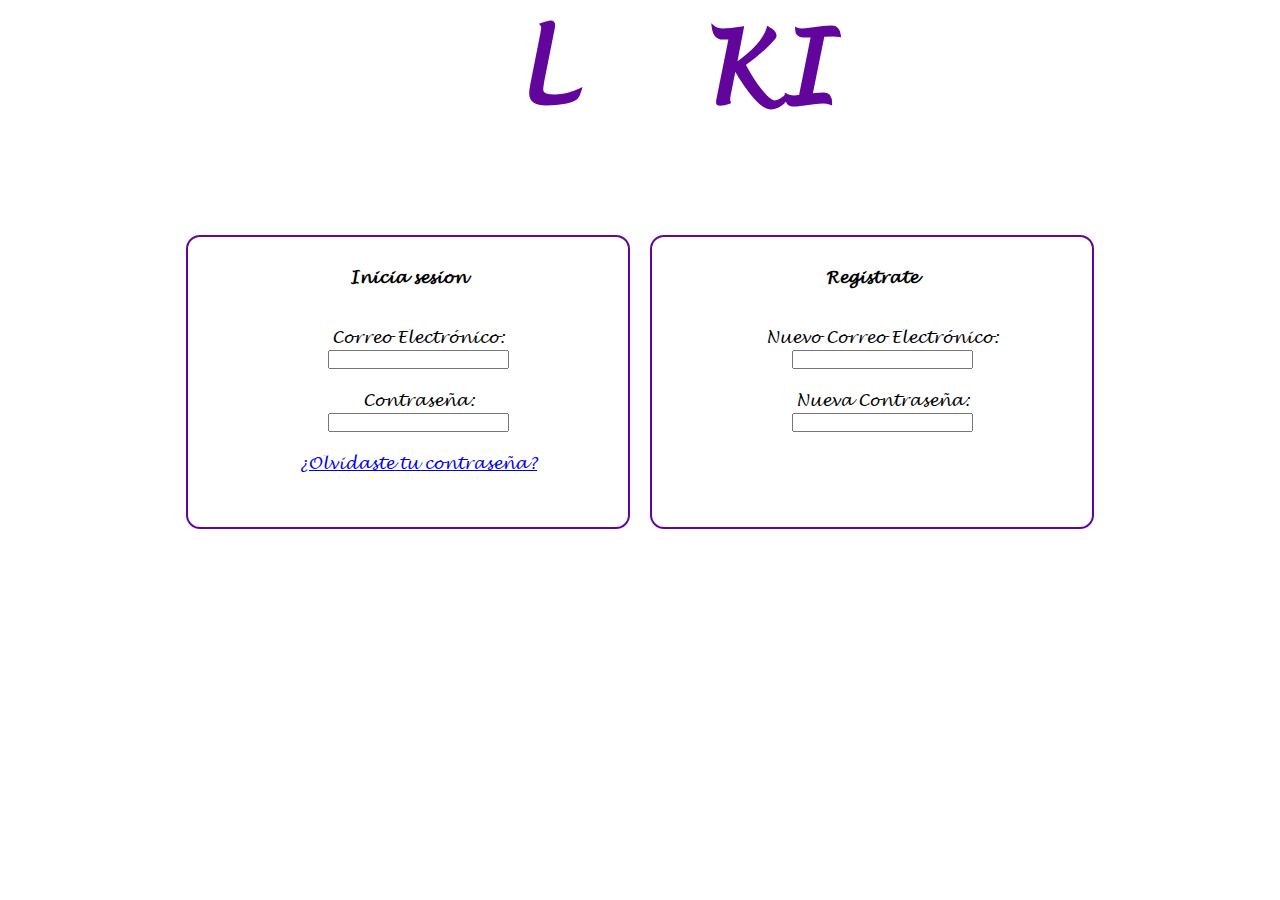
<file: index.html>
<!DOCTYPE html>
<html lang="en">
<head>
    <meta charset="UTF-8">
    <meta http-equiv="X-UA-Compatible" content="IE=edge">
    <meta name="viewport" content="width=device-width, initial-scale=1.0">
    <link rel="stylesheet" href="css/estilos.css">
    <script src="js/script.js"></script>
    <title>Looki</title>
</head>
<body class="index"> 
   
    <div class="grilla">
    <h1 class="ll">L</h1> 
    <canvas class="ojos" id="canvas" width="150px" height="100px">
    </canvas>
    <h1 class="ki">KI</h1>
    
    </div>
    <div class="container-box">

        <div class="box box1">
            <h2>Inicia sesion</h2>
            
            <div class="container-p">
                <form>
                    <label for="correo">Correo Electrónico:</label><br>
                    <input type="email" id="correo" name="correo" required><br><br>
                    
                    <label for="contrasena">Contraseña:</label><br>
                    <input type="password" id="contrasena" name="contrasena" required><br><br>
                    
                    <a href="olvidar_contrasena.html">¿Olvidaste tu contraseña?</a><br>
                      
                </form>
            </div>

        </div>
        <div class="box box2">
            <h2>Registrate</h2>
            <div class="container-p">
                <form>
                    <label for="correo">Nuevo Correo Electrónico:</label><br>
                    <input type="email" id="correo" name="correo" required><br><br>
                    
                    <label for="contrasena">Nueva Contraseña:</label><br>
                    <input type="password" id="contrasena" name="contrasena" required><br><br>

                </form>
            </div>
        </div>
            
</body>
</html>
</file>
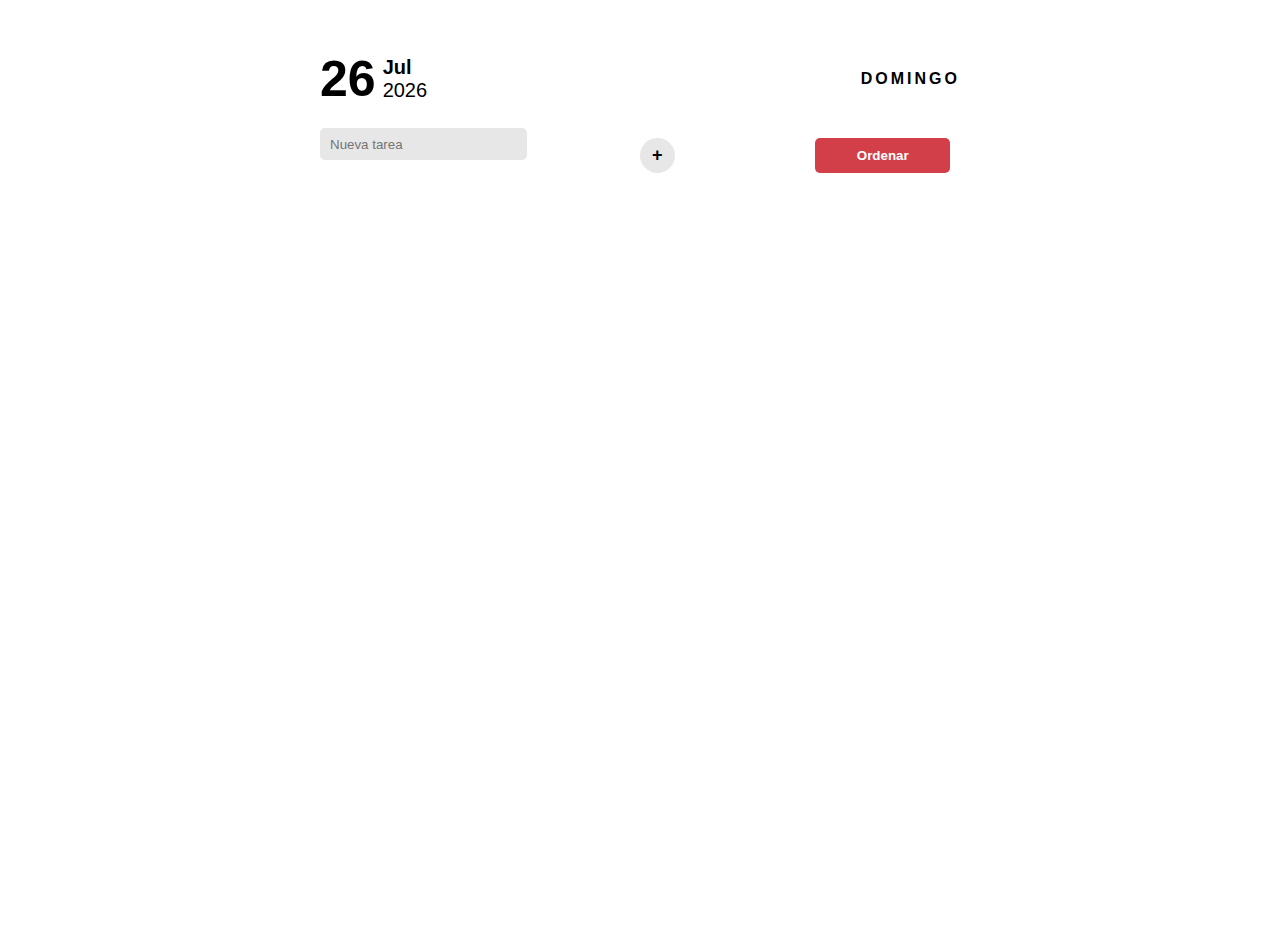
<file: pages/feed.html>
<!DOCTYPE html>
<html lang="en">
<head>
    <meta charset="UTF-8">
    <meta http-equiv="X-UA-Compatible" content="IE=edge">
    <meta name="viewport" content="width=device-width, initial-scale=1.0">
    <title>Lista de tareas</title>
    <link href="https://fonts.googleapis.com/css2?family=Lato:wght@100;400;900&display=swap" rel="stylesheet">
    <link rel="stylesheet" href="../css/feed.css">
    <script src="../js/feed.js" type="text/javascript" defer></script>
</head>
<body>
    <div class="list roundBorder">
        <div class="date">
            <div class="dateRight">
                <div id="dateNumber"></div>
                <div>
                    <div id="dateMonth"></div>
                    <div id="dateYear"></div>
                </div>
            </div>
            <div id="dateText"></div>
        </div>
        <form onsubmit="addNewTask(event)" >
            <input type="text" name="taskText" autocomplete="off" placeholder="Nueva tarea" class="roundBorder">
            <button type="submit" class="addTaskButton">+</button>
            <button type="button" class="orderButton roundBorder" onclick="renderOrderedTasks()">Ordenar</button>
        </form>
        <div id="tasksContainer"></div>
    </div>
</body>
</html>
</file>
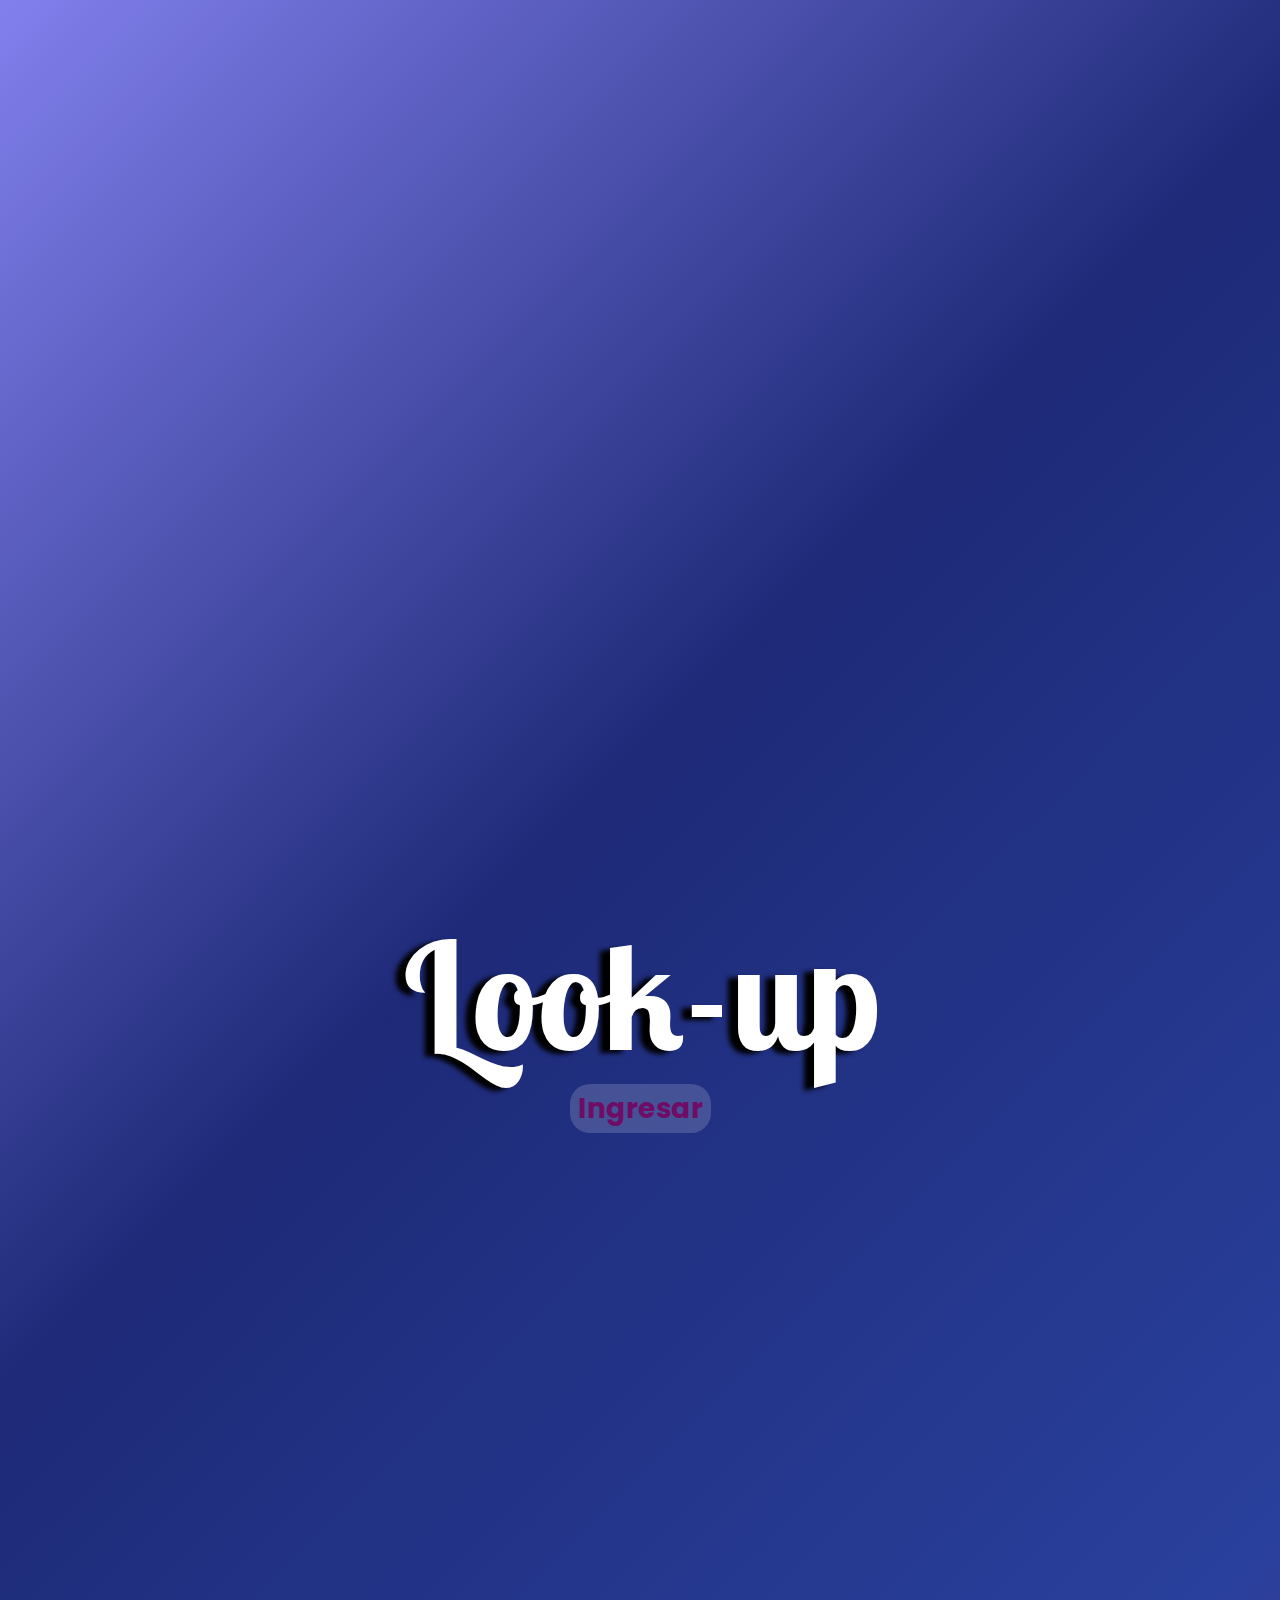
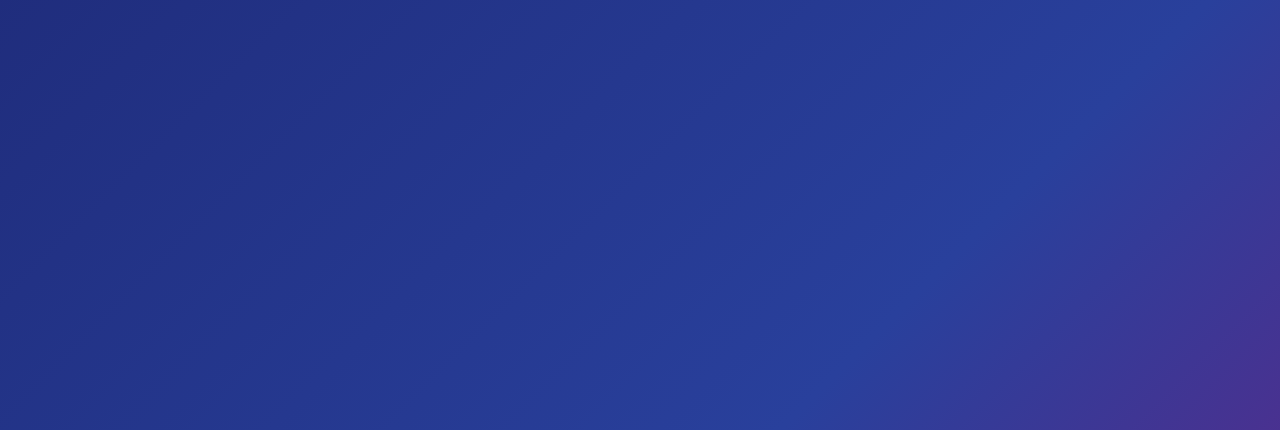
<file: pages/fondo.html>
<!DOCTYPE html>
<html lang="en">
<head>
    <meta charset="UTF-8">
    <meta name="viewport" content="width=device-width, initial-scale=1.0">
    <title>fondo animado</title>
    <link rel="stylesheet" href="../css/fondo.css">
    </link>
    <link href="https://fonts.googleapis.com/css2?family=Courgette&family=Lobster+Two:ital,wght@1,700&display=swap"
        rel="stylesheet">
</head>
<body>
    <div class="texto">
        <h1 >Look-up</h1>
        <a href="../formulario.html">Ingresar</a>
    </div>
</body>
</html>
</file>
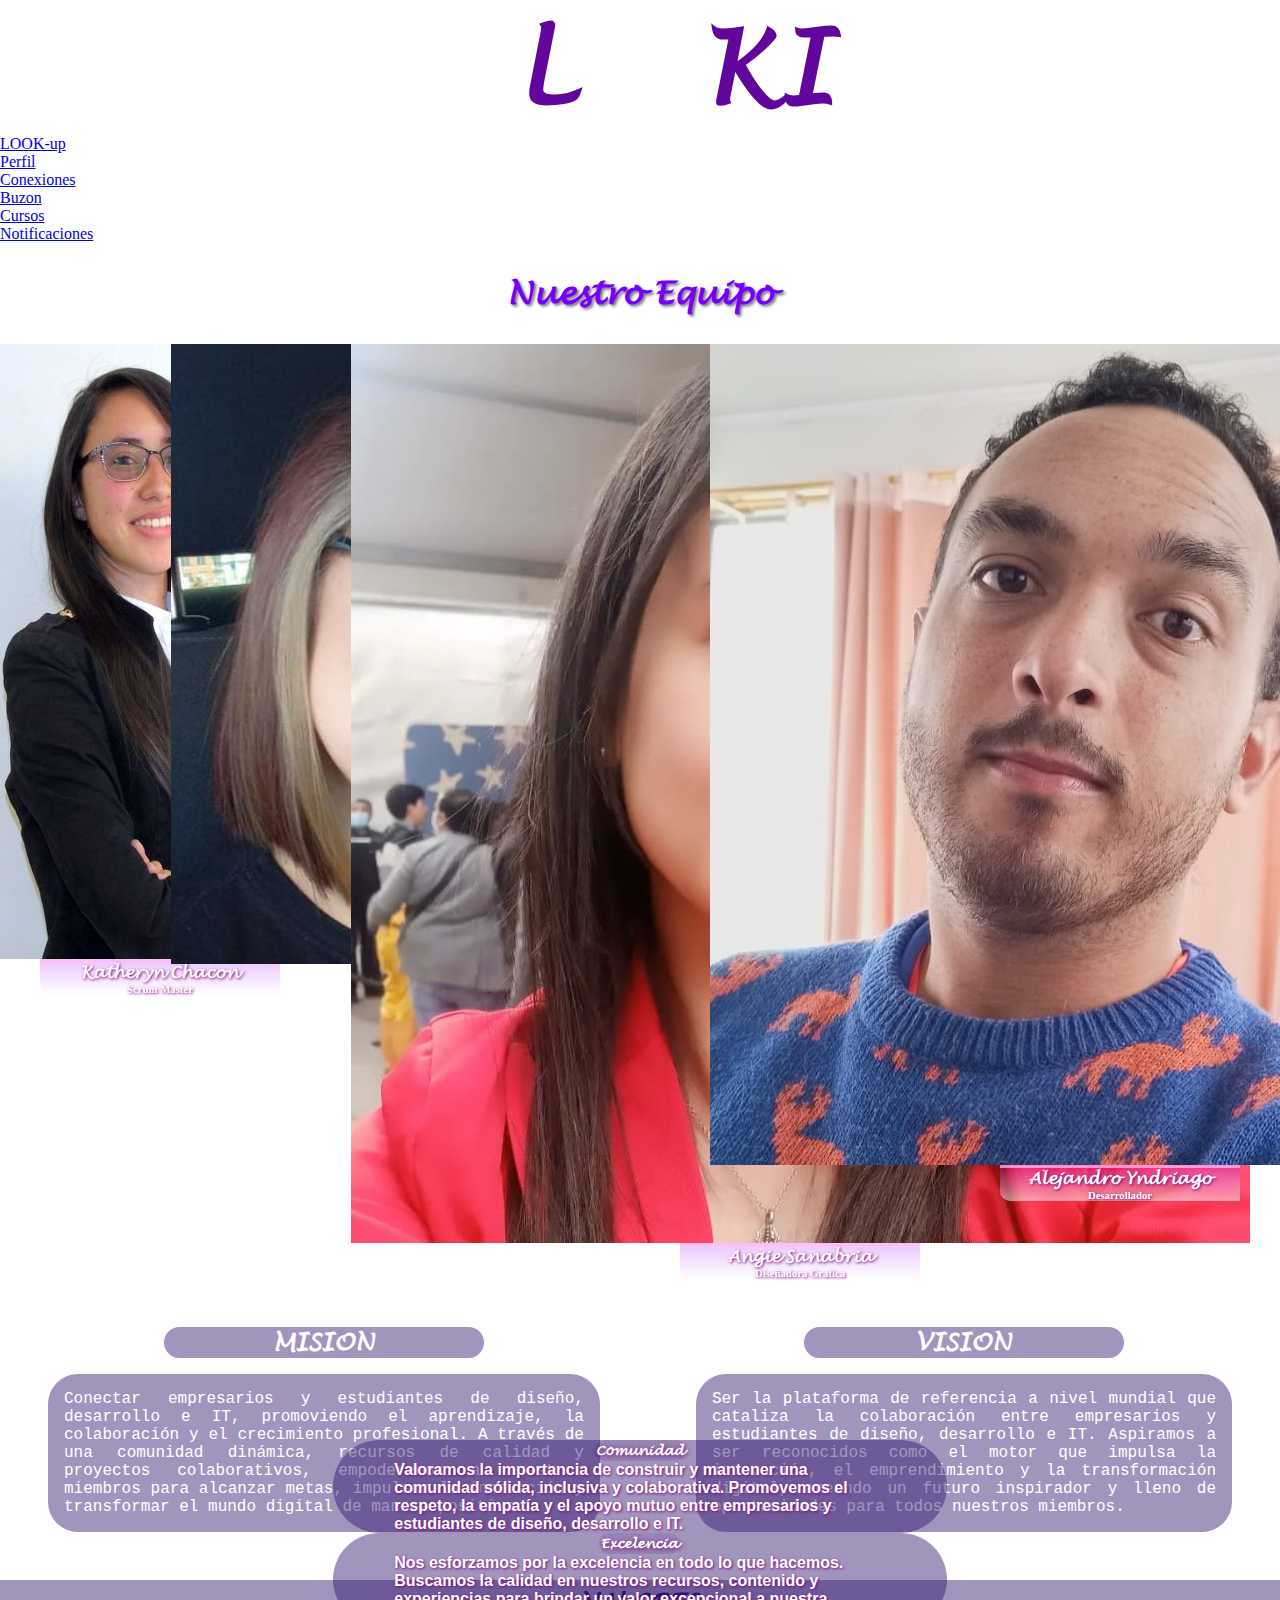
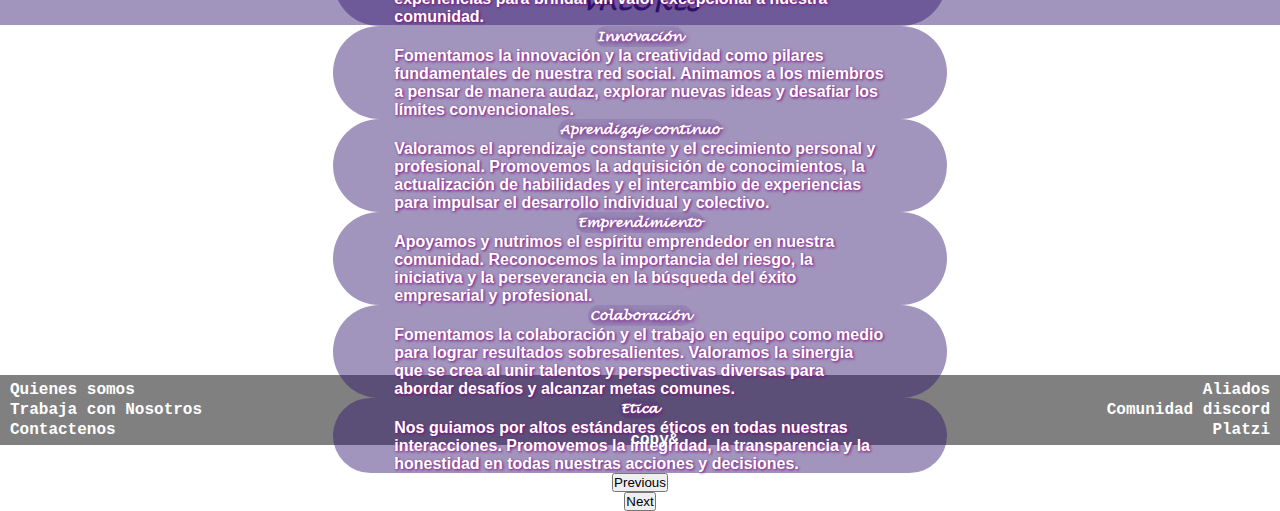
<file: pages/nosotros.html>
<!DOCTYPE html>
<html lang="en">
  <head>
    <meta charset="UTF-8" />
    <meta http-equiv="X-UA-Compatible" content="IE=edge" />
    <meta name="viewport" content="width=device-width, initial-scale=1.0" />
    <link
      href="https://cdn.jsdelivr.net/npm/bootstrap@5.3.0-alpha3/dist/css/bootstrap.min.css"
      rel="stylesheet"
      integrity="sha384-KK94CHFLLe+nY2dmCWGMq91rCGa5gtU4mk92HdvYe+M/SXH301p5ILy+dN9+nJOZ"
      crossorigin="anonymous"
    />
    <link rel="stylesheet" href="../css/estilos.css" />
    <link rel="stylesheet" href="../css/estilocel.css">
    <link rel="stylesheet" href="../css/estilotablet.css">
    <title>Nosotros</title>
  </head>
  <body class="nosotros">
    <header>
      <div class="grilla">
        <h1 class="ll">L</h1> 
        <canvas class="ojos" id="canvas" width="150px" height="100px">
        </canvas>
        <h1 class="ki">KI</h1>
    </header>
    <nav>
      <div class="dropdown">
        <a class="btn btn-secondary dropdown-toggle" href="#" role="button" data-bs-toggle="dropdown" aria-expanded="false">
          LOOK-up
        </a>
      
        <ul class="dropdown-menu">
          <li><a class="dropdown-item" href="#">Perfil</a></li>
          <li><a class="dropdown-item" href="#">Conexiones</a></li>
          <li><a class="dropdown-item" href="#">Buzon</a></li>
          <li><a class="dropdown-item" href="#">Cursos</a></li>
          <li><a class="dropdown-item" href="#">Notificaciones</a></li>
        </ul>
      </div>
    </nav>
    <section class="grupo">
      <h3>Nuestro Equipo</h3>
      <div class="integrantes">
        <div class="card" style="width: 15rem;">
          <img src="../Recursos/Kathechacon.jpg" class="card-img-top" alt="...">
          <div class="card-body">
            <h5>Katheryn Chacon</h5>
            <h6 class="card-text">Scrum Master</h6>
          </div>
        </div>
        <div class="card" style="width: 15rem;">
          <img src="../Recursos/Natareyes.jpeg" class="card-img-top" alt="...">
          <div class="card-body">
            <h5>Nataly Reyes</h5><h6>Desarrolladora</h6>
          </div>
        </div>
        <div class="card" style="width: 15rem;">
          <img src="../Recursos/Angiesanabria.jpeg" class="card-img-top" alt="...">
          <div class="card-body">
            <h5>Angie Sanabria</h5><h6>Diseñadora Grafica</h6>
          </div>
        </div>
        <div class="card" style="width: 15rem;">
          <img src="../Recursos/AlejandroY.jpeg" class="card-img-top" alt="...">
          <div class="card-body">
            <h5>Alejandro Yndriago</h5><h6>Desarrollador</h6>
          </div>
        </div>
      </div>
    </section>
    <section>
      <div class="misionVision">
        <div class="Mision">
          <h2>MISION</h2>
          <p>
            Conectar empresarios y estudiantes de diseño, desarrollo e IT,
            promoviendo el aprendizaje, la colaboración y el crecimiento
            profesional. A través de una comunidad dinámica, recursos de calidad
            y proyectos colaborativos, empoderamos a nuestros miembros para
            alcanzar metas, impulsar la innovación y transformar el mundo
            digital de manera positiva.
          </p>
        </div>
        <div class="Vision">
          <h2>VISION</h2>
          <p>
            Ser la plataforma de referencia a nivel mundial que cataliza la
            colaboración entre empresarios y estudiantes de diseño, desarrollo e
            IT. Aspiramos a ser reconocidos como el motor que impulsa la
            innovación, el emprendimiento y la transformación digital, creando
            un futuro inspirador y lleno de oportunidades para todos nuestros
            miembros.
          </p>
        </div>
      </div>
     
      <div class="valores">
        <h2>VALORES</h2>

      <div id="carouselExample" class="carousel slide">
        <div class="carousel-inner">
          <div class="carousel-item active">
            <div class="card text-center">
              <div class="card-body">
                <h5 class="card-title">Comunidad</h5>
                <p class="card-text">
                  Valoramos la importancia de construir y mantener una comunidad
                  sólida, inclusiva y colaborativa. Promovemos el respeto, la
                  empatía y el apoyo mutuo entre empresarios y estudiantes de
                  diseño, desarrollo e IT.
                </p>
              </div>
            </div>
          </div>
          <div class="carousel-item">
            <div class="card text-center">
              <div class="card-body">
                <h5 class="card-title">Excelencia</h5>
                <p class="card-text">
                  Nos esforzamos por la excelencia en todo lo que hacemos.
                  Buscamos la calidad en nuestros recursos, contenido y
                  experiencias para brindar un valor excepcional a nuestra
                  comunidad.
                </p>
              </div>
            </div>
          </div>
          <div class="carousel-item">
            <div class="card text-center">
              <div class="card-body">
                <h5 class="card-title">Innovación</h5>
                <p class="card-text">
                  Fomentamos la innovación y la creatividad como pilares
                  fundamentales de nuestra red social. Animamos a los miembros a
                  pensar de manera audaz, explorar nuevas ideas y desafiar los
                  límites convencionales.
                </p>
              </div>
            </div>
          </div>
          <div class="carousel-item">
            <div class="card text-center">
              <div class="card-body">
                <h5 class="card-title">Aprendizaje continuo</h5>
                <p class="card-text">
                  Valoramos el aprendizaje constante y el crecimiento personal y
                  profesional. Promovemos la adquisición de conocimientos, la
                  actualización de habilidades y el intercambio de experiencias
                  para impulsar el desarrollo individual y colectivo.
                </p>
              </div>
            </div>
          </div>
          <div class="carousel-item">
            <div class="card text-center">
              <div class="card-body">
                <h5 class="card-title">Emprendimiento</h5>
                <p class="card-text">
                  Apoyamos y nutrimos el espíritu emprendedor en nuestra
                  comunidad. Reconocemos la importancia del riesgo, la
                  iniciativa y la perseverancia en la búsqueda del éxito
                  empresarial y profesional.
                </p>
              </div>
            </div>
          </div>
          <div class="carousel-item">
            <div class="card text-center">
              <div class="card-body">
                <h5 class="card-title">Colaboración</h5>
                <p class="card-text">
                  Fomentamos la colaboración y el trabajo en equipo como medio
                  para lograr resultados sobresalientes. Valoramos la sinergia
                  que se crea al unir talentos y perspectivas diversas para
                  abordar desafíos y alcanzar metas comunes.
                </p>
              </div>
            </div>
          </div>
          <div class="carousel-item">
            <div class="card text-center">
              <div class="card-body">
                <h5 class="card-title">Etica</h5>
                <p class="card-text">
                  Nos guiamos por altos estándares éticos en todas nuestras
                  interacciones. Promovemos la integridad, la transparencia y la
                  honestidad en todas nuestras acciones y decisiones.
                </p>
              </div>
            </div>
          </div>
        </div>
        <button
          class="carousel-control-prev"
          type="button"
          data-bs-target="#carouselExample"
          data-bs-slide="prev"
        >
          <span class="carousel-control-prev-icon" aria-hidden="true"></span>
          <span class="visually-hidden">Previous</span>
        </button>
        <button
          class="carousel-control-next"
          type="button"
          data-bs-target="#carouselExample"
          data-bs-slide="next"
        >
          <span class="carousel-control-next-icon" aria-hidden="true"></span>
          <span class="visually-hidden">Next</span>
        </button>
      </div>
    </div>
    </section>

    <footer>
      <div class="ladoIz">
         <a href="#">Quienes somos</a>
         <a href="#">Trabaja con Nosotros</a>
         <a href="./contactenos.html">Contactenos</a>
      </div>
      <div class="ladoCe">
          <p>copy&</p>
      </div>
      <div class="ladoDer">
          <p>Aliados</p>
          <a href="#">Comunidad discord</a>
          <a href="https://platzi.com/">Platzi</a>
      </div>
  </footer>


    <script
      src="https://cdn.jsdelivr.net/npm/bootstrap@5.3.0-alpha3/dist/js/bootstrap.bundle.min.js"
      integrity="sha384-ENjdO4Dr2bkBIFxQpeoTz1HIcje39Wm4jDKdf19U8gI4ddQ3GYNS7NTKfAdVQSZe"
      crossorigin="anonymous"
    ></script>
    <script src="../js/script.js"></script>
  </body>
</html>
</file>
<file: css/estilos.css>
*{
  /* `margin: 0;` establece el margen de todos los elementos en 0, lo que significa que no habrá
    espacio entre el elemento y su padre o elementos vecinos. */
  margin: 0;
  padding: 0;
}
@font-face {
  font-family: looki;
  src: url("../fonts/lucida-handwriting-italic.ttf");
}
.index {

  font-family: looki, Arial, Helvetica, sans-serif;
}

h1 {
  font-family: looki;
  font-size: 100px;
  text-align: center;
  margin-top: 5px;
  color: rgb(98, 5, 157);
}

main {
  width: 100%;
height: 100%;
  margin-bottom: auto;
}

.title {
  text-align: center;
  margin-top: 60px;
}

.container-box {
  width: 100%;
  display: flex;
  justify-content: center;
}

.box {
  width: 400px;
  height: 250px;
  margin: 10px;
  padding: 20px;
  border: 2px solid rgb(98, 5, 157);
  border-radius: 14px;
  text-align: center;
  margin-top: 100px;
  position: relative;
}

.box img {
  width: 60%;
  transition: all 400ms;
}

.box h2 {
  font-size: 16px;
  margin-top: 10px;
  transition: all 500ms;
}

.box .container-p {
  width: 100%;
  height: 200px;
  position: absolute;
  left: 0;
  bottom: 0;
  overflow: hidden;
  padding: 0px 10px;
  border-radius: 0px 0px 14px 14px;
}

.box p {
  font-size: 14px;
  color: #7a7a7a;
  opacity: 0;
  transform: translateY(150px);
  transition: all 600ms;
}

/*Efecto Hover*/

.box:hover {
  background: #fff;
}

.box:hover h2 {
  transform: translateY(-30px);
}
.grilla {
  display: grid;
  grid-template-columns: 45% 10% 45%;
  grid-template-areas: "ll" "ojos" "ki";
}
.ll {
  grid-area: "ll";
  display: flex;
  justify-content: end;
}
.ojos {
  grid-area: "ojos";
}
.ki {
  grid-area: "ki";
  display: flex;
  justify-content: baseline;
}

footer {
  font-family: 'Courier New', Courier, monospace;
  display: flex;
  margin-top: 50px;
  padding: 5px 10px 5px 10px;
  height: 60px;
  color: white;
  font-weight: bold;
  flex-direction: row;
  justify-content: space-between;
  background-color: gray;
}

footer a {
  text-decoration: none;
  color: white;
  font-weight: bold;
}


footer .ladoIz {
  display: flex;
  flex-direction: column;
  justify-content: space-around;
}

footer .ladoCe {
  display: flex;
  flex-direction: column;
  justify-content: end;
  color: rgb(255, 255, 255);
}

footer .ladoDer {
  display: flex;
  flex-direction: column;
  justify-content: space-around;
  align-items: end;
}

/* pagina Nosotros */
.nosotros {
  color: rgb(255, 255, 255);
  /* background-image: url(https://img.freepik.com/foto-gratis/marron-beige-crema-claro-lujo-abstracto-como-fondo-modelo-textura-seda-algodon_1258-71591.jpg);
  background-size: 200%;
  background-repeat: no-repeat; */
}

.nosotros .grupo h3 {
  font-family: looki, Arial, Helvetica, sans-serif;
  color: rgb(115, 0, 255);
  font-size: 2rem;
  font-weight: bold;
  text-shadow: 2px 2px 3px rgb(122, 109, 127);
  text-align: center;
  margin: 30px;
}
.nosotros .grupo .integrantes {
  display: flex;
  flex-direction: row;
  justify-content: space-around;
}
.nosotros .grupo .integrantes .card {
  width: 20vw;
  height: 100%;
}
.nosotros .grupo .integrantes .card {
  display: flex;
  flex-direction: column;
  justify-content: center;
  align-items: center;
  text-align: center;
}
.nosotros .grupo .integrantes .card-body {
  background-image: linear-gradient(
      0deg,
      rgba(255, 255, 255, 0.5),
      rgba(170, 0, 255, 0.213)
    ),
    url("https://w.forfun.com/fetch/99/9987fdbf87f0814128747838bec0211f.jpeg");
  border-top: 3px solid rgba(255, 145, 235, 0.57);
  color: white;
  border-bottom-left-radius: 10px;
  text-shadow: 1px 1px 3px purple;
  width: 100%;
}
.nosotros .grupo .integrantes .card-body h5 {
  font-family: looki, Arial, Helvetica, sans-serif;
  font-size: 1rem;
  font-weight: bolder;
}

.misionVision {
  font-family: "Courier New", Courier, monospace;
  display: flex;
  flex-direction: row;
  justify-content: center;
}
.misionVision div {
  display: flex;
  flex-direction: column;
  align-items: center;
  margin: 2rem;
  padding: 1rem;
}
section .valores {
  display: flex;
  font-family: looki, Arial, Helvetica, sans-serif;
  background-color: white;
  flex-direction: column;
  align-items: center;
  height: 100%;
}
.valores h2 {
  font-size: 1.5rem;
  display: flex;
  justify-content: center;
  align-items: center;
  background-color: rgba(48, 18, 107, 0.449);
  color: rgb(48, 18, 107);
  width: 100%;
  height: 5vh;
}
.misionVision div h2 {
  font-family: looki, Arial, Helvetica, sans-serif;
  font-size: 1.5rem;
  display: flex;
  justify-content: center;
  width: 20rem;
  background-color: rgba(48, 18, 107, 0.449);
  border-radius: 1000px;
}
.misionVision .Mision p,
.misionVision .Vision p {
  text-align: justify;
  background-color: rgba(48, 18, 107, 0.449);
  border-radius: 30px;
  margin-top: 1rem;
  padding: 1rem;
}
#carouselExample {
  display: flex;
  flex-direction: column;
  align-items: center;
  justify-content: center;
  width: 80%;
  height:300px;
}
.carousel .text-center {
  border: none;
}
.carousel .carousel-inner {
  width: 60%;

}
.carousel .card-body {
  display: flex;
  flex-direction: column;
  background-color: rgba(48, 18, 107, 0.449);
  background-image: url(https://w.forfun.com/fetch/99/9987fdbf87f0814128747838bec0211f.jpeg);
  border-radius: 50px;
  justify-content: center;
  align-items: center;
  /* height: 30vh; */
}
.carousel .carousel-control-next-icon {
  background-color: rgba(48, 18, 107, 0.449);
  border-bottom-right-radius: 50px;
  border-top-right-radius: 50px;
}
.carousel .carousel-control-prev-icon {
  background-color: rgba(48, 18, 107, 0.449);
  border-bottom-left-radius: 50px;
  border-top-left-radius: 50px;
}
.carousel .card-title {
  width: auto;
  padding: 2px;
  background-color: rgba(48, 18, 107, 0.109);
  text-shadow: 1px 1px 5px purple;
  border-radius: 50px;
  color: #fff;
}
.carousel .card-text {
  display: flex;
  font-family: Arial, Helvetica, sans-serif;
  font-weight: bold;
  flex-direction: column;
  justify-content: center;
  align-items: center;
  width: 80%;
  border-radius: 10px;
  color: rgb(255, 255, 255) !important;
  text-shadow: 1px 1px 3px purple;
}
.nosotros footer {
  height: 60px;
  display: flex;
  flex-direction: row;
  box-sizing:content-box;
    font-family: 'Courier New', Courier, monospace;
    padding: 5px 10px 5px 10px;
    line-height: 0;
    color: white;
    font-weight: bold;
    background-color: gray;
}
.nosotros footer .ladoDer {
  display: flex;
  flex-direction: column;
  justify-content: space-around;
  align-items: end;

}
.nosotros footer .ladoDer p {
  height: 1px;
  margin-bottom: 0;
}

/* Pagina de contacto */
.contactenos header {
  background-color: rgb(255, 255, 255);
}

.contactenos nav {
  background-color: rgb(255, 255, 255);
}
.contactenos .tituloContacto h2 {
  margin: 10px 0 30px;
  font-size: 40px;
  display: flex;
  justify-content: center;
  font-family: looki, Arial, Helvetica, sans-serif;
  color: gray;
}

.contactenos main {
  display: flex;
  font-family: looki, Arial, Helvetica, sans-serif;
  color: white;
  flex-direction: row;
  text-shadow: 0 1px 5px rgb(69, 0, 84);
  justify-content: space-around;
  height: 100%;
  background-color: rgba(75, 0, 113, 0.715);
}

.contactenos main .direccionOficina {
  display: flex;
  flex-direction: column;
  justify-content: space-between;
  align-items: center;
  width: 50%;
  padding: 10px 0 20px 0;
}


.contactenos main .formularioAtencion {
  display: flex;
  flex-direction: column;
  align-items: center;
  justify-content: center;
  width: 50%;
  background-color: white;
}
.contactenos main .formularioAtencion h2{
  color: gray;
  font-family: 'Courier New', Courier, monospace;
}


.contactenos main .formularioAtencion form {
  display: flex;
  color: rgba(53, 3, 106, 0.515);
  font-weight: bolder;
  text-shadow: 2px 2px 2px purple;
  flex-direction: column;
  justify-content: center;
  align-items: center;
  width: 50%;
  text-align: center;
font-family: 'Courier New', Courier, monospace;
}

.contactenos main .formularioAtencion form label {
  font-size: 20px;
  text-shadow: none;
} 

.contactenos main .formularioAtencion form input {
  width: 100%;
  outline: none;
  font-family: 'Courier New', Courier, monospace;
  border: none;
  padding-left: 10px;
  padding-right: 10px;
  border-bottom: 2px double rgb(57, 0, 113);
  margin-bottom: 20px;
}
.contactenos main .formularioAtencion form textarea {
outline: none;
border: none;
padding: 5px 20px;
background: linear-gradient(5deg, rgba(34, 1, 52, 0.5), rgba(255, 255, 255, 0.2));

}
.contactenos main .formularioAtencion form button {
  margin-top: 2rem;
  width: 10rem;
  color: white;
  padding: 10px 0;
  font-weight: bolder;
  border-radius: 20px;
  background-color: rgb(115, 0, 255);
}

.contactenos footer {
  display: flex;
  flex-direction: row;
  justify-content: space-between;
  padding: 5px 10px 5px 10px;
  background-color: gray;
  line-height: normal;
  height: 5rem;
}

.contactenos footer .ladoDer p {
  height: 3px;
}

/* Pagina de cursos */
.cursos {
  display: flex;
  flex-direction: column;
}

.cursos nav {
  margin: 10px;
}

.cursos nav .dropdown-menu {
  margin-bottom: 100px;
}


.cursos .clasificacion .nav-tabs {
  display: flex;
  flex-direction: row;
  justify-content: space-evenly;
  border: none;
  background-color: gray;
  height: 40px;
}

.cursos .clasificacion ul .nav-item {
  font-family: 'Courier New', Courier, monospace;
  font-size: 1rem;
  font-weight: bolder;
  border: none;
}

.cursos .clasificacion ul .nav-item:hover {
  border: none;
  color: gray;
  background-color: white;
  border-top-left-radius: 50px;
  border-bottom-right-radius: 40px;
}

.cursos .clasificacion ul .nav-item .nav-link {
  color: rgb(41, 0, 57);
  border: none;
}

.cursos .clasificacion ul .nav-item .nav-link:hover {
  border: none;
  border-bottom: none; 
}

.cursos .clasificacion ul .nav-item .dropdown-menu.show {
  border: none;
  border-bottom: 10px solid blue;
}
</file>
<file: css/feed.css>
@import url('https://fonts.googleapis.com/css2?family=Finlandica:wght@400;500&family=Kaushan+Script&family=Lobster+Two:ital,wght@1,700&display=swap');
:root {
  --primary: #a5c882;
  --secondary: #d33f49;
  --light: #fff;
  --dark: #000;
  --diabled: #e7e7e7;
}

body {
  font-family:'poppins', sans-serif;
  margin: 0;
  height: 100vh;
}
.img{
  background: url('../Recursos/Fondo5.jpg')no-repeat;
  background-size: cover;
  background-position: center;
}

header {
    margin-top: 0;
    width: 100%;
    height: 100px;
    background-color: #06113B;
    color: white;
  }

 header nav {
      padding: 0 10px 0 10px;
      display: flex;
      flex-direction: row;
      justify-content: space-between;
  }

  header nav .navbarNav {
    display: flex;
    flex-direction: row;
    align-items: center;
    justify-content: space-between;
    font-size: 15px;
  }

  header nav .navbarNav a {
    color: white;
    font-weight: bolder;
    margin: 10px;
    text-decoration: none;
  }
  h2{
    font-family: 'Lobster Two', cursive;
    font-size: 40px;
  }

  main {
    height: auto;
  }

*:first-letter {
  text-transform: capitalize;
}

.roundBorder {
  border-radius: 5px;
}

.formulario {
    display: flex;
    flex-direction: column;
    width: 100%;
}

.list {
  margin: 25px auto;
  padding: 25px;
  background-color: var(--light);
  width: 100%;
  max-width: 50%;
}

.date {
  display: flex;
  align-items: center;
  justify-content: space-between;
}

.dateRight {
  display: flex;
  align-items: center;
}

#dateNumber {
  font-size: 50px;
}

#dateText {
  letter-spacing: 3px;
  text-transform: uppercase;
}

#dateMonth,
#dateNumber,
#dateText {
  font-weight: bold;
}

#dateMonth,
#dateYear {
  margin-left: 7px;
  font-size: 20px;
}

form {
  margin: 20px 0;
  display: grid;
  grid-auto-flow: column;
  grid-template-columns: 20 60 20;
  grid-column-gap: 50px;
}

input {
  border: none;
  padding-left: 10px;
  background-color: var(--diabled);
  width: 75%;
  height: 30px;
}

input:focus {
  outline: none;
}

.addTaskButton,
.orderButton {
  border: none;
  font-weight: bold;
  cursor: pointer;
  margin: 10px;
}

.addTaskButton {
  height: 35px;
  width: 35px;
  border-radius: 50%;
  font-size: 18px;
  background-color: var(--diabled);
}

.orderButton {
  background-color: var(--secondary);
  color: var(--light);
}

.task {
  background-color: var(--primary);
  padding: 10px;
  margin-top: 50px;
  color: var(--light);
  cursor: pointer;
  border: #000;
}

.done {
  background-color: var(--diabled);
  text-decoration: line-through;
  color: var(--dark);
}
.image-list {
  display: flex;
  flex-wrap: wrap;
  margin: 5px 5px;
}
.image-list-item {
  width: 300px;
  height: 300px;
  margin: 10px;
}
.image-list-item img {
  width: 100%;
  height: 100%;
  object-fit: cover;
}
</file>
<file: css/fondo.css>
@import url('https://fonts.googleapis.com/css2?family=Poppins:wght@200;400&display=swap');

*{
    margin: 0;
    padding: 0;
    font-family: 'poppins', sans-serif;
    
    }
    
    body{
        
        background-image: linear-gradient(135deg,
        #8280ed,#1E2A78,#29409c,#83177b,
        #FF2E4C,#6e0c66,#060003);
        background-size: 500%;
        animation: fanimado 2s infinite;
    }
    
    h1{
        font-family: 'Courgette', cursive;
        font-family: 'Lobster Two', cursive;
        font-size: 150px;
    }


    .texto{
        color: white;
        text-align: center;
        margin: 100vh 0;
        font-size: 28px;  
        text-shadow: -10px 3px 5px black;
      
    }
    a {
        padding: 5px 8px 5px 8px;
        /* border: 2px solid rgb(119, 114, 114); */
        border-radius: 20px;
        background-color: rgba(255, 255, 255, 0.168);
      text-decoration: none;
      text-shadow: none;
      font-weight: bolder;
      color: #6e0c66;
      font-family: 'Poppins', sans-serif;
    }
    a:hover {
        background-color: rgba(255, 255, 255, 0.581);
    }

    @keyframes fanimado{
        0%{
            background-position: 0%,50%;
        }
        50%{
            background-position: 100% 50%;
        }
        100%{
           background-position: 100% 50%; 
        }
    }
</file>
<file: css/estilocel.css>
@media screen and (min-width: 320px) and (max-width: 500px) {

  header {
    width: 100vw;
  }
  
  header h1 {
    font-size: 80px;
  }
  header .grilla {
    width: 100%;
    height: 100px;
    display: grid;
    grid-template-columns: 35% 30% 35%;
  }
  
  header .grilla .ojos {
    display: flex;
    height: 80%;
    flex-direction: column;
    justify-content: flex-start;
    align-items: center;
  }

nav {
  display: flex;
  flex-direction: row;
  justify-content: center;
  background-color:#6c757d ;
}
  

footer {
  flex-direction: column;
  justify-content: space-between;
  align-items: center;
}

 footer .ladoIz {
  align-items: center;
}

 footer .ladoCe {
  flex-direction: column;
  align-items: center;
  justify-content: center;
  background-color: white;
  width: 100vw;
  color: gray;
  margin-top: 2px;
  padding-top: 7px;
} 

footer .ladoDer {
  display: flex;
  flex-direction: column;
  align-items: center !important;

}

footer .ladoDer p {
  height: auto !important;
}



/* pagina Nosotros */

.nosotros .grupo .integrantes {
  display: flex;
  flex-wrap: wrap;
  flex-direction: row;
  justify-content: center;
  align-items: center;

}

.nosotros .grupo .integrantes .card {
  width: 40% !important;
  margin: 1rem;
}

.nosotros .grupo .integrantes .card-body {
  color: white;
}

.nosotros .grupo .integrantes .card-body h5 {
  font-family: looki, Arial, Helvetica, sans-serif;
  font-size: 0.8rem;
  font-weight: bolder;
}
.nosotros .grupo .integrantes .card-body h6 {
  font-size: 0.8em;
}

.misionVision {
  flex-direction: column;
  justify-content: center;
  align-items: center;
  margin-top: 20px;
  border-top: 5vh solid rgba(48, 18, 107, 0.449);
  padding-top: 20px;
}
.misionVision div {
  width: 80%;
  margin: 0;
  padding: 0;
}

.misionVision div h2 {
  font-family: looki, Arial, Helvetica, sans-serif;
  font-size: 1.6rem;
  width: 10rem;
  background-color: rgba(255, 255, 255, 0.449);
  border-radius: 1000px;
  color: rgb(48, 18, 107);
  font-weight: bolder;
  text-shadow: 2px 2px 3px rgb(122, 109, 127);
}
.misionVision .Mision p,
.misionVision .Vision p {
  text-align: justify;
  background-color: rgba(48, 18, 107, 0.449);
  border-radius: 30px;
  margin-top: 1rem;
  padding: 1rem;
}

#carouselExample {
  width: 100%;
  height:100px;
}


.carousel .card-body {
  justify-content: center;
  align-items: center;
  height: 100px;
}

.carousel .card-title {
 font-size: 20px;
}

.carousel .card-text {
  display: none;
}

.nosotros footer {
  display: flex;
  flex-direction: column;
  justify-content: center;
  align-items: center;
  margin-top: 10px;
  height: 20vh;
  line-height: 20px;
}

.nosotros footer a {
  font-size: 16px;
}
.nosotros footer p {
  font-size: 16px;

}
.nosotros footer .ladoIz {
  padding-top: 5px !important;
}

.nosotros footer .ladoDer {
  height: 20vh;
}














.contactenos {
    width: 100vw;
    height: 100%;
}
.contactenos header {
    width: 100vw;
}

.contactenos header h1 {
    font-size: 80px;
}
.contactenos header .grilla {
    width: 100%;
    height: 100px;
    display: grid;
    grid-template-columns: 35% 30% 35%;
}

.contactenos header .grilla .ojos {
    display: flex;
    height: 80%;
    flex-direction: column;
    justify-content: flex-start;
    align-items: center;
}

.contactenos nav {
    display: flex;
    flex-direction: row;
    justify-content: center;
    background-color:#6c757d ;
  }

  .contactenos .tituloContacto h2 {
    margin: 10px 0 10px;
    font-size: 30px;
  }
  
  .contactenos main {
    display: flex;
    flex-direction: column;
    justify-content: center;
    align-items: center;
  }
  
  .contactenos main .direccionOficina {
    display: flex;
    width: 100%;
  }
  
  .contactenos main .direccionOficina iframe{
    width: 90%;
  }

  .contactenos main .formularioAtencion {
    padding-top: 10px;
    width: 100%;
    background-color: white;
  }
 
  .contactenos main .formularioAtencion form label {
    font-size: 20px;
    width: 150%;
    text-shadow: none;
  } 

  .contactenos main .formularioAtencion form input {
    width: 150%;
  }

  .contactenos main .formularioAtencion form textarea {
    border-bottom: 2px double rgb(57, 0, 113);
    width: 150%;
    margin-top: 10px;
  }
  .contactenos main .formularioAtencion form button {
    margin-top: 5px;
    margin-bottom: 5px;
    width: 10rem;
    color: white;
    background-color: rgb(115, 0, 255);
  }

  .contactenos footer {
    display: flex;
    flex-direction: column;
    justify-content: space-between;
    align-items: center;
    margin-top: 0;
  }
  
  .contactenos footer .ladoIz {
    flex-direction: column;
    justify-content: center;
    align-items: center;
  }

  .contactenos footer .ladoCe {
    flex-direction: column;
    align-items: center;
    justify-content: center;
    background-color: white;
    width: 100vw;
    color: gray;
    margin-top: 2px;
    padding-top: 7px;
  } 

  .contactenos footer .ladoDer {
    justify-content: center;
    align-items: center;
    padding-top: 5px;
    background-color: gray;
    width: 100vw;
  }
  
  .contactenos footer .ladoDer p{
    height: 2px !important;
  }



  }
</file>
<file: css/estilotablet.css>
@media (max-width: 1200px) {

  footer {
    flex-direction: column;
    justify-content: space-between;
    align-items: center;
    height: 200px !important;
  }
  
   footer .ladoIz {
    align-items: center;
  }
  
   footer .ladoCe {
    flex-direction: column;
    align-items: center;
    justify-content: center;
    background-color: white;
    width: 100vw;
    color: gray;
    margin-top: 2px;
    padding-top: 7px;
  } 
  
  footer .ladoDer {
    display: flex;
    flex-direction: column;
    justify-content: center !important;
    align-items: center !important;
  
  }
  
  footer .ladoDer p {
    height: auto !important;
  }
  






.nosotros header {
    width: 100vw;
}

.nosotros header h1 {
    font-size: 80px;
}
.nosotros header .grilla {
    width: 100%;
    height: 100px;
    display: grid;
    grid-template-columns: 40% 20% 40%;
}
.nosotros nav {
  display: flex;
  flex-direction: row;
  justify-content: center;
  background-color:#6c757d ;
}

  .nosotros .grupo .integrantes {
    display: flex;
    flex-wrap: wrap;
    flex-direction: row;
    justify-content: center;
    align-items: center;
  
  }
  
  .nosotros .grupo .integrantes .card {
    width: 40% !important;
    margin: 1rem;
  }
  
  .nosotros .grupo .integrantes .card-body {
    color: white;
  }
  
  .nosotros .grupo .integrantes .card-body h5 {
    font-family: looki, Arial, Helvetica, sans-serif;
    font-size: 0.8rem;
    font-weight: bolder;
  }
  .nosotros .grupo .integrantes .card-body h6 {
    font-size: 0.8em;
  }
  
  .misionVision {
    flex-direction: column;
    justify-content: center;
    align-items: center;
    margin-top: 20px;
    border-top: 5vh solid rgba(48, 18, 107, 0.449);
    padding-top: 20px;
  }
  .misionVision div {
    width: 80%;
    margin: 0;
    padding: 0;
  }
  
  .misionVision div h2 {
    font-family: looki, Arial, Helvetica, sans-serif;
    font-size: 1.6rem;
    width: 10rem;
    background-color: rgba(255, 255, 255, 0.449);
    border-radius: 1000px;
    color: rgb(48, 18, 107);
    font-weight: bolder;
    text-shadow: 2px 2px 3px rgb(122, 109, 127);
  }
  .misionVision .Mision p,
  .misionVision .Vision p {
    text-align: justify;
    background-color: rgba(48, 18, 107, 0.449);
    border-radius: 30px;
    margin-top: 1rem;
    padding: 1rem;
  }
  
  #carouselExample {
    width: 100%;
    height:100px;
  }
  
  
  .carousel .card-body {
    justify-content: center;
    align-items: center;
    height: 100px;
  }
  
  .carousel .card-title {
   font-size: 20px;
  }
  
  .carousel .card-text {
    display: none;
  }
  

  .nosotros footer {
    display: flex;
    flex-direction: column;
    justify-content: center;
    align-items: center;
    margin-top: 10px;
    height: 20vh;
    line-height: 20px;
  }
  
  .nosotros footer a {
    font-size: 16px;
  }
  .nosotros footer p {
    font-size: 16px;
  
  }
  .nosotros footer .ladoIz {
    padding-top: 5px !important;
  } 
  .nosotros footer .ladoDer {
    height: 20vh;
    padding-top: 0;
  }
 



















    .contactenos {
        width: 100vw;
        height: 100%;
        background-color: blue;
    }
    .contactenos header {
        width: 100vw;
    }
    
    .contactenos header h1 {
        font-size: 80px;
    }
    .contactenos header .grilla {
        width: 100%;
        height: 100px;
        display: grid;
        grid-template-columns: 40% 20% 40%;
    }
    
    .contactenos header .grilla .ojos {
        display: flex;
        height: 80%;
        flex-direction: column;
        justify-content: flex-start;
        align-items: center;
    }
    
    .contactenos nav {
        display: flex;
        flex-direction: row;
        justify-content: center;
        background-color:#6c757d ;
      }
    
      .contactenos .tituloContacto h2 {
        margin: 10px 0 10px;
        font-size: 30px;
      }
      
      .contactenos main {
        display: flex;
        flex-direction: column;
        justify-content: center;
        align-items: center;
      }
      
      .contactenos main .direccionOficina {
        display: flex;
        width: 100%;
      }
      
      .contactenos main .direccionOficina iframe{
        width: 90%;
      }
    
      .contactenos main .formularioAtencion {
        padding-top: 10px;
        width: 100%;
        background-color: white;
      }
     
      .contactenos main .formularioAtencion form label {
        font-size: 20px;
        width: 150%;
        text-shadow: none;
      } 
    
      .contactenos main .formularioAtencion form input {
        width: 150%;
      }
    
      .contactenos main .formularioAtencion form textarea {
        border-bottom: 2px double rgb(57, 0, 113);
        width: 150%;
        margin-top: 10px;
      }
      .contactenos main .formularioAtencion form button {
        margin-top: 5px;
        margin-bottom: 5px;
        width: 10rem;
        color: white;
        background-color: rgb(115, 0, 255);
      }
    
      .contactenos footer {
        display: flex;
        flex-direction: column;
        justify-content: space-between;
        align-items: center;
      }
      
      .contactenos footer .ladoIz {
        flex-direction: column;
        justify-content: center;
        align-items: center;
      }
    
      .contactenos footer .ladoCe {
        flex-direction: column;
        align-items: center;
        justify-content: center;
        background-color: white;
        width: 100vw;
        color: gray;
        margin-top: 2px;
        padding-top: 7px;
      } 
    
      .contactenos footer .ladoDer {
        justify-content: center;
        align-items: center;
        padding-top: 2px;
        background-color: gray;
        width: 100vw;
      }
      
       
  .contactenos footer .ladoDer p{
    height: 2px !important;
  }


    
    
    
      }
</file>
